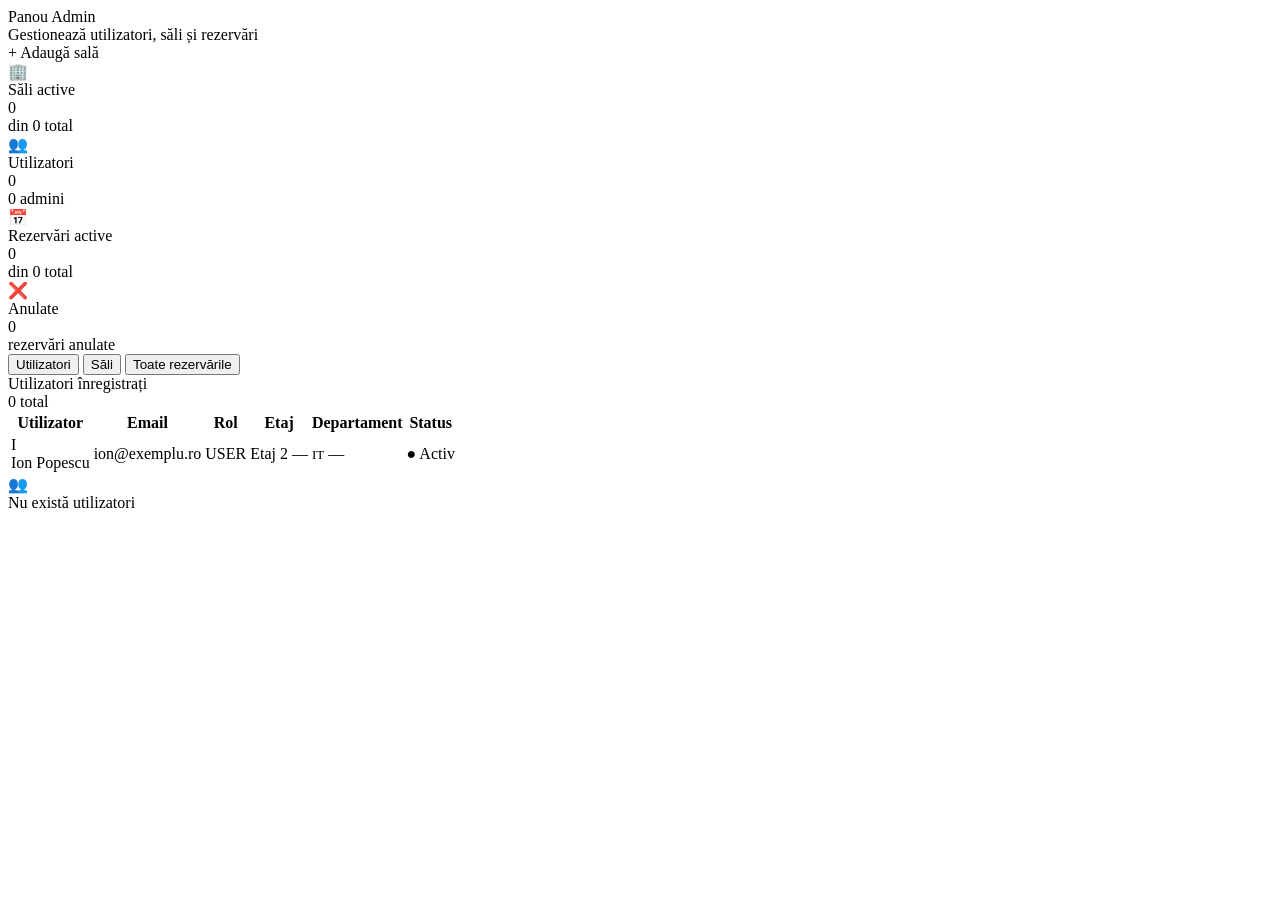
<file: src/main/resources/templates/admin/index.html>
<!DOCTYPE html>
<html lang="ro" xmlns:th="http://www.thymeleaf.org"
      xmlns:sec="http://www.thymeleaf.org/extras/spring-security">
<head>
    <meta charset="UTF-8"/>
    <meta name="viewport" content="width=device-width, initial-scale=1.0"/>
    <title>Admin — RoomBook</title>
    <link rel="stylesheet" th:href="@{/css/style.css}"/>
</head>
<body>

<nav th:replace="~{fragments/navbar :: navbar('admin')}"></nav>

<main>

    <!-- ── PAGE HEADER ── -->
    <div class="page-header">
        <div>
            <div class="page-title">Panou <span>Admin</span></div>
            <div class="page-subtitle">Gestionează utilizatori, săli și rezervări</div>
        </div>
        <a th:href="@{/rooms/add}" class="btn btn-primary">+ Adaugă sală</a>
    </div>

    <!-- ── FLASH MESSAGES ── -->
    <div class="alert alert-success" th:if="${success}" th:text="${success}"></div>
    <div class="alert alert-error"   th:if="${error}"   th:text="${error}"></div>

    <!-- ── STAT CARDS ── -->
    <div class="stats-grid">
        <div class="stat-card">
            <div class="stat-icon">🏢</div>
            <div class="stat-label">Săli active</div>
            <div class="stat-value accent" th:text="${activeRooms}">0</div>
            <div class="stat-sub">din <span th:text="${totalRooms}">0</span> total</div>
        </div>
        <div class="stat-card">
            <div class="stat-icon">👥</div>
            <div class="stat-label">Utilizatori</div>
            <div class="stat-value" th:text="${totalUsers}">0</div>
            <div class="stat-sub"><span th:text="${adminCount}">0</span> admini</div>
        </div>
        <div class="stat-card">
            <div class="stat-icon">📅</div>
            <div class="stat-label">Rezervări active</div>
            <div class="stat-value success" th:text="${confirmedReservations}">0</div>
            <div class="stat-sub">din <span th:text="${totalReservations}">0</span> total</div>
        </div>
        <div class="stat-card">
            <div class="stat-icon">❌</div>
            <div class="stat-label">Anulate</div>
            <div class="stat-value danger" th:text="${cancelledReservations}">0</div>
            <div class="stat-sub">rezervări anulate</div>
        </div>
    </div>

    <!-- ── TABS ── -->
    <div class="admin-tabs">
        <button class="admin-tab active" onclick="showTab('users', this)">Utilizatori</button>
        <button class="admin-tab"        onclick="showTab('rooms', this)">Săli</button>
        <button class="admin-tab"        onclick="showTab('reservations', this)">Toate rezervările</button>
    </div>

    <!-- ================================================================
         TAB: UTILIZATORI
         ================================================================ -->
    <div id="tab-users">
        <div class="section-header">
            <div class="section-title">Utilizatori înregistrați</div>
            <span class="badge badge-gray" th:text="${users.size()} + ' total'">0 total</span>
        </div>

        <div class="table-card" th:if="${!users.isEmpty()}">
            <table>
                <thead>
                <tr>
                    <th>Utilizator</th>
                    <th>Email</th>
                    <th>Rol</th>
                    <th>Etaj</th>
                    <th>Departament</th>
                    <th>Status</th>
                </tr>
                </thead>
                <tbody>
                <tr th:each="user : ${users}">
                    <td>
                        <div class="user-cell">
                            <!-- Inițiale avatar -->
                            <div class="user-avatar"
                                 th:text="${#strings.substring(user.name, 0, 1).toUpperCase()}">
                                I
                            </div>
                            <div>
                                <div class="td-name" th:text="${user.name}">Ion Popescu</div>
                            </div>
                        </div>
                    </td>
                    <td>
                        <div class="td-time" th:text="${user.email}">ion@exemplu.ro</div>
                    </td>
                    <td>
                            <span class="role-badge"
                                  th:classappend="${user.role.name() == 'ADMIN'} ? ' role-admin' : ' role-user'"
                                  th:text="${user.role.name()}">
                                USER
                            </span>
                    </td>
                    <td>
                            <span th:if="${user.floor != null}"
                                  class="td-time"
                                  th:text="'Etaj ' + ${user.floor}">Etaj 2</span>
                        <span th:if="${user.floor == null}" style="color:var(--text3)">—</span>
                    </td>
                    <td>
                            <span th:if="${user.department != null}"
                                  style="font-size:13px;color:var(--text2)"
                                  th:text="${user.department}">IT</span>
                        <span th:if="${user.department == null}" style="color:var(--text3)">—</span>
                    </td>
                    <td>
                            <span class="badge"
                                  th:classappend="${user.enabled} ? ' badge-green' : ' badge-red'"
                                  th:text="${user.enabled} ? '● Activ' : '● Inactiv'">
                                ● Activ
                            </span>
                    </td>
                </tr>
                </tbody>
            </table>
        </div>

        <div class="empty" th:if="${users.isEmpty()}">
            <div class="empty-icon">👥</div>
            <div class="empty-title">Nu există utilizatori</div>
        </div>
    </div>

    <!-- ================================================================
         TAB: SĂLI
         ================================================================ -->
    <div id="tab-rooms" style="display:none">
        <div class="section-header">
            <div class="section-title">Toate sălile</div>
            <a th:href="@{/rooms/add}" class="btn btn-primary btn-sm">+ Adaugă sală</a>
        </div>

        <div class="table-card" th:if="${!rooms.isEmpty()}">
            <table>
                <thead>
                <tr>
                    <th>Sală</th>
                    <th>Capacitate</th>
                    <th>Etaj</th>
                    <th>Echipamente</th>
                    <th>Status</th>
                    <th>Acțiuni</th>
                </tr>
                </thead>
                <tbody>
                <tr th:each="room : ${rooms}">
                    <td>
                        <div class="td-name" th:text="${room.name}">Sala Inovație</div>
                        <div class="td-sub"
                             th:if="${room.description != null}"
                             th:text="${room.description}">Descriere</div>
                    </td>
                    <td>
                        <div style="font-family:'Syne',sans-serif;font-size:18px;font-weight:700;color:var(--text)"
                             th:text="${room.capacity}">10</div>
                        <div class="td-sub">locuri</div>
                    </td>
                    <td>
                        <div class="td-time" th:text="'Etaj ' + ${room.floor}">Etaj 2</div>
                    </td>
                    <td>
                        <div class="room-equipment">
                                <span class="equip-tag"
                                      th:classappend="${room.hasProjector} ? ' on'">📽</span>
                            <span class="equip-tag"
                                  th:classappend="${room.hasWhiteboard} ? ' on'">📋</span>
                            <span class="equip-tag"
                                  th:classappend="${room.hasVideoConference} ? ' on'">📹</span>
                        </div>
                    </td>
                    <td>
                            <span class="badge"
                                  th:classappend="${room.active} ? ' badge-green' : ' badge-red'"
                                  th:text="${room.active} ? '● Activă' : '● Inactivă'">
                                ● Activă
                            </span>
                    </td>
                    <td>
                        <div style="display:flex;gap:6px;align-items:center">
                            <a class="btn btn-secondary btn-sm"
                               th:href="@{/rooms/{id}/edit(id=${room.id})}">Editează</a>
                            <form th:action="@{/rooms/{id}/delete(id=${room.id})}"
                                  method="post" style="display:inline">
                                <input type="hidden"
                                       th:name="${_csrf.parameterName}"
                                       th:value="${_csrf.token}"/>
                                <button type="submit" class="btn btn-danger btn-sm"
                                        onclick="return confirm('Dezactivezi această sală?')">
                                    Dezactivează
                                </button>
                            </form>
                        </div>
                    </td>
                </tr>
                </tbody>
            </table>
        </div>

        <div class="empty" th:if="${rooms.isEmpty()}">
            <div class="empty-icon">🏢</div>
            <div class="empty-title">Nu există săli</div>
            <a th:href="@{/rooms/add}" class="btn btn-primary">Adaugă prima sală</a>
        </div>
    </div>

    <!-- ================================================================
         TAB: TOATE REZERVĂRILE
         ================================================================ -->
    <div id="tab-reservations" style="display:none">
        <div class="section-header">
            <div class="section-title">Toate rezervările</div>
            <span class="badge badge-gray"
                  th:text="${reservations.size()} + ' total'">0 total</span>
        </div>

        <div class="table-card" th:if="${!reservations.isEmpty()}">
            <table>
                <thead>
                <tr>
                    <th>Sală</th>
                    <th>Utilizator</th>
                    <th>Data</th>
                    <th>Interval</th>
                    <th>Participanți</th>
                    <th>Status</th>
                    <th>Acțiuni</th>
                </tr>
                </thead>
                <tbody>
                <tr th:each="res : ${reservations}">
                    <td>
                        <div class="td-name" th:text="${res.roomName}">Sala Inovație</div>
                        <div class="td-sub" th:text="'Etaj ' + ${res.roomFloor}">Etaj 2</div>
                    </td>
                    <td>
                        <div class="user-cell">
                            <div class="user-avatar"
                                 th:text="${#strings.substring(res.userName, 0, 1).toUpperCase()}">
                                I
                            </div>
                            <div>
                                <div style="font-size:13.5px;font-weight:500"
                                     th:text="${res.userName}">Ion P.</div>
                                <div class="td-sub" th:text="${res.userEmail}">ion@ro</div>
                            </div>
                        </div>
                    </td>
                    <td>
                        <div class="td-time"
                             th:text="${#temporals.format(res.startTime, 'dd MMM yyyy')}">
                            01 Ian 2024
                        </div>
                    </td>
                    <td>
                        <div class="td-time"
                             th:text="${#temporals.format(res.startTime, 'HH:mm')}
                                          + ' → '
                                          + ${#temporals.format(res.endTime, 'HH:mm')}">
                            10:00 → 11:00
                        </div>
                    </td>
                    <td>
                        <div style="font-family:'Syne',sans-serif;font-size:16px;font-weight:700"
                             th:text="${res.participants}">5</div>
                    </td>
                    <td>
                            <span class="badge badge-green"
                                  th:if="${res.status.name() == 'CONFIRMED'}">● Confirmată</span>
                        <span class="badge badge-red"
                              th:if="${res.status.name() == 'CANCELLED'}">● Anulată</span>
                    </td>
                    <td>
                        <form th:if="${res.status.name() == 'CONFIRMED'}"
                              th:action="@{/reservations/{id}/cancel(id=${res.id})}"
                              method="post">
                            <input type="hidden"
                                   th:name="${_csrf.parameterName}"
                                   th:value="${_csrf.token}"/>
                            <button type="submit" class="btn btn-danger btn-sm"
                                    onclick="return confirm('Anulezi această rezervare?')">
                                Anulează
                            </button>
                        </form>
                    </td>
                </tr>
                </tbody>
            </table>
        </div>

        <div class="empty" th:if="${reservations.isEmpty()}">
            <div class="empty-icon">📅</div>
            <div class="empty-title">Nu există rezervări</div>
        </div>
    </div>

</main>

<script>
    function showTab(name, btn) {
        // Ascunde toate tab-urile
        ['users', 'rooms', 'reservations'].forEach(t => {
            document.getElementById('tab-' + t).style.display = 'none';
        });
        // Afișează tab-ul selectat
        document.getElementById('tab-' + name).style.display = '';
        // Update clase butoane
        document.querySelectorAll('.admin-tab').forEach(b => b.classList.remove('active'));
        btn.classList.add('active');
    }
</script>

</body>
</html>
</file>
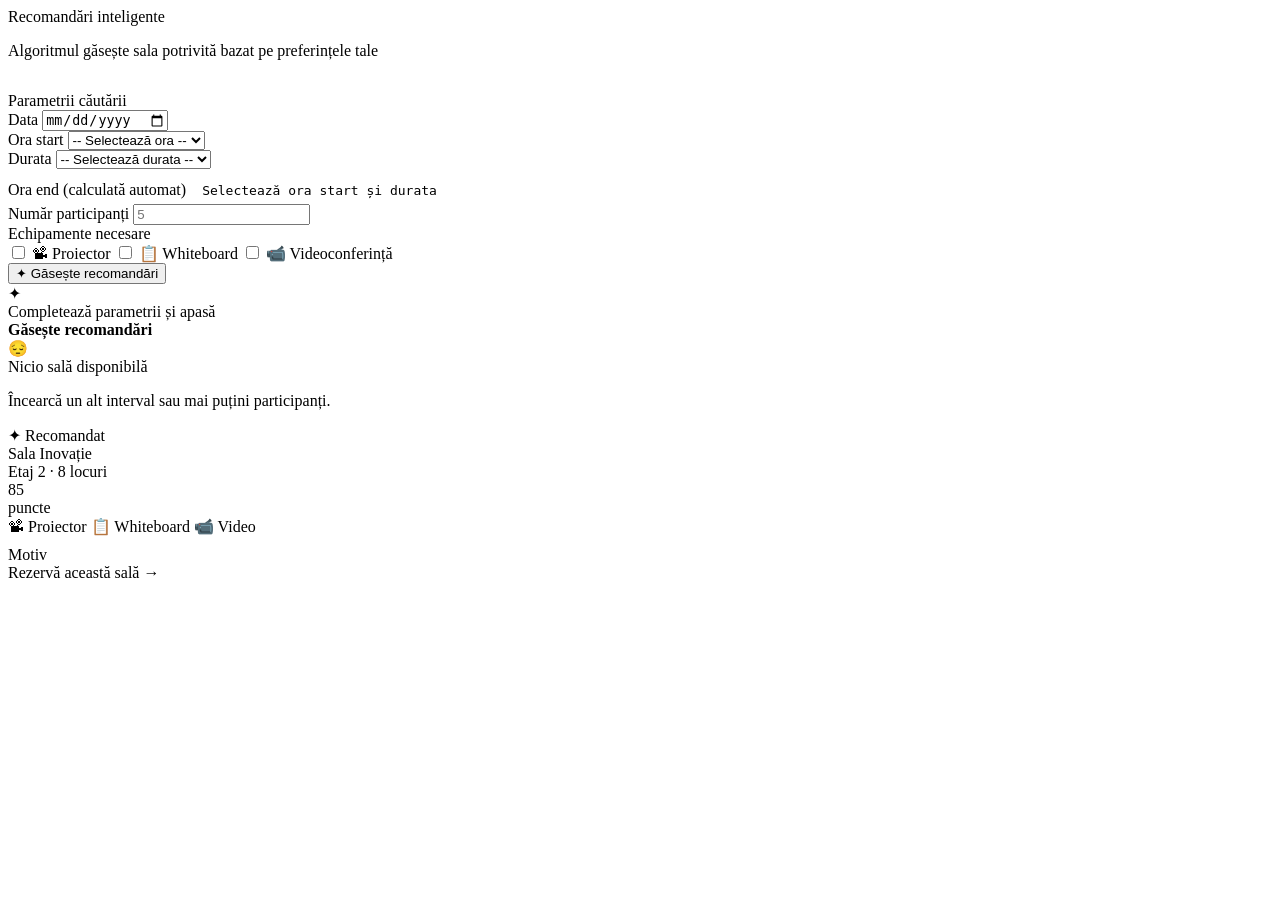
<file: src/main/resources/templates/recommendations/index.html>
<!DOCTYPE html>
<html lang="ro" xmlns:th="http://www.thymeleaf.org"
      xmlns:sec="http://www.thymeleaf.org/extras/spring-security">
<head>
    <meta charset="UTF-8"/>
    <meta name="viewport" content="width=device-width, initial-scale=1.0"/>
    <title>Recomandări — RoomBook</title>
    <link rel="stylesheet" th:href="@{/css/style.css}"/>
</head>
<body>

<nav th:replace="~{fragments/navbar :: navbar('recommendations')}"></nav>

<main>
    <div class="page-title" style="margin-bottom:4px;">
        Recomandări <span>inteligente</span>
    </div>
    <p class="page-subtitle" style="margin-bottom:32px;">
        Algoritmul găsește sala potrivită bazat pe preferințele tale
    </p>

    <div class="layout-sidebar">

        <!-- ── FORMULAR CĂUTARE ── -->
        <div class="card">
            <div class="card-title">Parametrii căutării</div>

            <form th:action="@{/recommendations}" method="get">

                <!-- Data -->
                <div class="form-group">
                    <label class="form-label">Data</label>
                    <input type="date" name="date" id="date" class="form-control"
                           th:value="${date}"
                           th:min="${#temporals.format(#temporals.createNow(), 'yyyy-MM-dd')}"
                           required/>
                </div>

                <!-- Ora start -->
                <div class="form-group">
                    <label class="form-label">Ora start</label>
                    <select name="startHour" id="startHour" class="form-control"
                            onchange="updateEndPreview()" required>
                        <option value="">-- Selectează ora --</option>
                        <option value="08:00" th:selected="${startHour == '08:00'}">08:00</option>
                        <option value="08:30" th:selected="${startHour == '08:30'}">08:30</option>
                        <option value="09:00" th:selected="${startHour == '09:00'}">09:00</option>
                        <option value="09:30" th:selected="${startHour == '09:30'}">09:30</option>
                        <option value="10:00" th:selected="${startHour == '10:00'}">10:00</option>
                        <option value="10:30" th:selected="${startHour == '10:30'}">10:30</option>
                        <option value="11:00" th:selected="${startHour == '11:00'}">11:00</option>
                        <option value="11:30" th:selected="${startHour == '11:30'}">11:30</option>
                        <option value="12:00" th:selected="${startHour == '12:00'}">12:00</option>
                        <option value="12:30" th:selected="${startHour == '12:30'}">12:30</option>
                        <option value="13:00" th:selected="${startHour == '13:00'}">13:00</option>
                        <option value="13:30" th:selected="${startHour == '13:30'}">13:30</option>
                        <option value="14:00" th:selected="${startHour == '14:00'}">14:00</option>
                        <option value="14:30" th:selected="${startHour == '14:30'}">14:30</option>
                        <option value="15:00" th:selected="${startHour == '15:00'}">15:00</option>
                        <option value="15:30" th:selected="${startHour == '15:30'}">15:30</option>
                        <option value="16:00" th:selected="${startHour == '16:00'}">16:00</option>
                        <option value="16:30" th:selected="${startHour == '16:30'}">16:30</option>
                        <option value="17:00" th:selected="${startHour == '17:00'}">17:00</option>
                        <option value="17:30" th:selected="${startHour == '17:30'}">17:30</option>
                    </select>
                </div>

                <!-- Durata -->
                <div class="form-group">
                    <label class="form-label">Durata</label>
                    <select name="duration" id="duration" class="form-control"
                            onchange="updateEndPreview()" required>
                        <option value="">-- Selectează durata --</option>
                        <option value="15"  th:selected="${duration == '15'}">15 minute</option>
                        <option value="30"  th:selected="${duration == '30'}">30 minute</option>
                        <option value="60"  th:selected="${duration == '60'}">1 oră</option>
                        <option value="90"  th:selected="${duration == '90'}">1 oră 30 minute</option>
                        <option value="120" th:selected="${duration == '120'}">2 ore</option>
                    </select>
                </div>

                <!-- Preview ora end -->
                <div class="form-group">
                    <label class="form-label">Ora end (calculată automat)</label>
                    <div class="end-preview" id="endPreview">
                        Selectează ora start și durata
                    </div>
                    <input type="hidden" name="endHour" id="endHour" th:value="${endHour}"/>
                </div>

                <!-- Număr participanți -->
                <div class="form-group">
                    <label class="form-label">Număr participanți</label>
                    <input type="number" name="participants" class="form-control"
                           placeholder="5" min="1" th:value="${participants}" required/>
                </div>

                <!-- Echipamente -->
                <div class="form-group">
                    <label class="form-label">Echipamente necesare</label>
                    <div class="check-group">
                        <label class="check-item">
                            <input type="checkbox" name="needsProjector" value="true"
                                   th:checked="${needsProjector}"/>
                            📽 Proiector
                        </label>
                        <label class="check-item">
                            <input type="checkbox" name="needsWhiteboard" value="true"
                                   th:checked="${needsWhiteboard}"/>
                            📋 Whiteboard
                        </label>
                        <label class="check-item">
                            <input type="checkbox" name="needsVideoConference" value="true"
                                   th:checked="${needsVideoConference}"/>
                            📹 Videoconferință
                        </label>
                    </div>
                </div>

                <button type="submit" class="btn btn-primary btn-block"
                        onclick="return validateForm()">
                    ✦ Găsește recomandări
                </button>
            </form>
        </div>

        <!-- ── REZULTATE ── -->
        <div>

            <div class="placeholder" th:if="${recommendations == null and error == null}">
                <div class="placeholder-icon">✦</div>
                <div>
                    Completează parametrii și apasă<br/>
                    <strong style="color:var(--text);">Găsește recomandări</strong>
                </div>
            </div>

            <div class="alert alert-error" th:if="${error}" th:text="${error}"></div>

            <div class="empty"
                 th:if="${recommendations != null and recommendations.isEmpty()}">
                <div class="empty-icon">😔</div>
                <div class="empty-title">Nicio sală disponibilă</div>
                <p>Încearcă un alt interval sau mai puțini participanți.</p>
            </div>

            <div class="rec-list"
                 th:if="${recommendations != null and !recommendations.isEmpty()}">

                <div class="rec-card"
                     th:each="rec, iter : ${recommendations}"
                     th:classappend="${iter.index == 0} ? ' top'">

                    <div class="top-badge" th:if="${iter.index == 0}">✦ Recomandat</div>

                    <div class="rec-name" th:text="${rec.roomName}">Sala Inovație</div>
                    <div class="rec-meta"
                         th:text="'Etaj ' + ${rec.floor} + ' · ' + ${rec.capacity} + ' locuri'">
                        Etaj 2 · 8 locuri
                    </div>

                    <div class="score-row">
                        <div>
                            <div class="score-num" th:text="${rec.score}">85</div>
                            <div class="score-label">puncte</div>
                        </div>
                        <div class="score-bar-wrap">
                            <div class="score-bar"
                                 th:style="'width:' + ${rec.score} + '%'"></div>
                        </div>
                    </div>

                    <div class="room-equipment" style="margin-bottom:10px;">
                        <span class="equip-tag" th:classappend="${rec.hasProjector} ? ' on'">
                            📽 Proiector
                        </span>
                        <span class="equip-tag" th:classappend="${rec.hasWhiteboard} ? ' on'">
                            📋 Whiteboard
                        </span>
                        <span class="equip-tag" th:classappend="${rec.hasVideoConference} ? ' on'">
                            📹 Video
                        </span>
                    </div>

                    <div class="reasons">
                        <span th:each="reason : ${rec.reasons}"
                              class="reason-tag"
                              th:classappend="${reason.contains('Nu are')} ? ' reason-bad' : ' reason-good'"
                              th:text="${reason}">
                            Motiv
                        </span>
                    </div>

                    <!-- Butonul transmite acum date, startHour, endHour, participants -->
                    <a class="btn btn-primary btn-sm"
                       th:href="@{/reservations/new(roomId=${rec.roomId},date=${date},startHour=${startHour},endHour=${endHour},participants=${participants})}">
                        Rezervă această sală →
                    </a>
                </div>
            </div>
        </div>
    </div>
</main>

<style>
    .end-preview {
        display: inline-block;
        margin-top: 8px;
        padding: 6px 12px;
        background: var(--bg3);
        border: 1px solid var(--border);
        border-radius: var(--radius-sm);
        font-size: 13px;
        color: var(--text2);
        font-family: 'DM Mono', monospace;
        min-width: 120px;
    }
    .end-preview span { color: var(--accent); font-weight: 500; }
</style>

<script th:src="@{/js/recommendations.js}"></script>

</body>
</html>
</file>
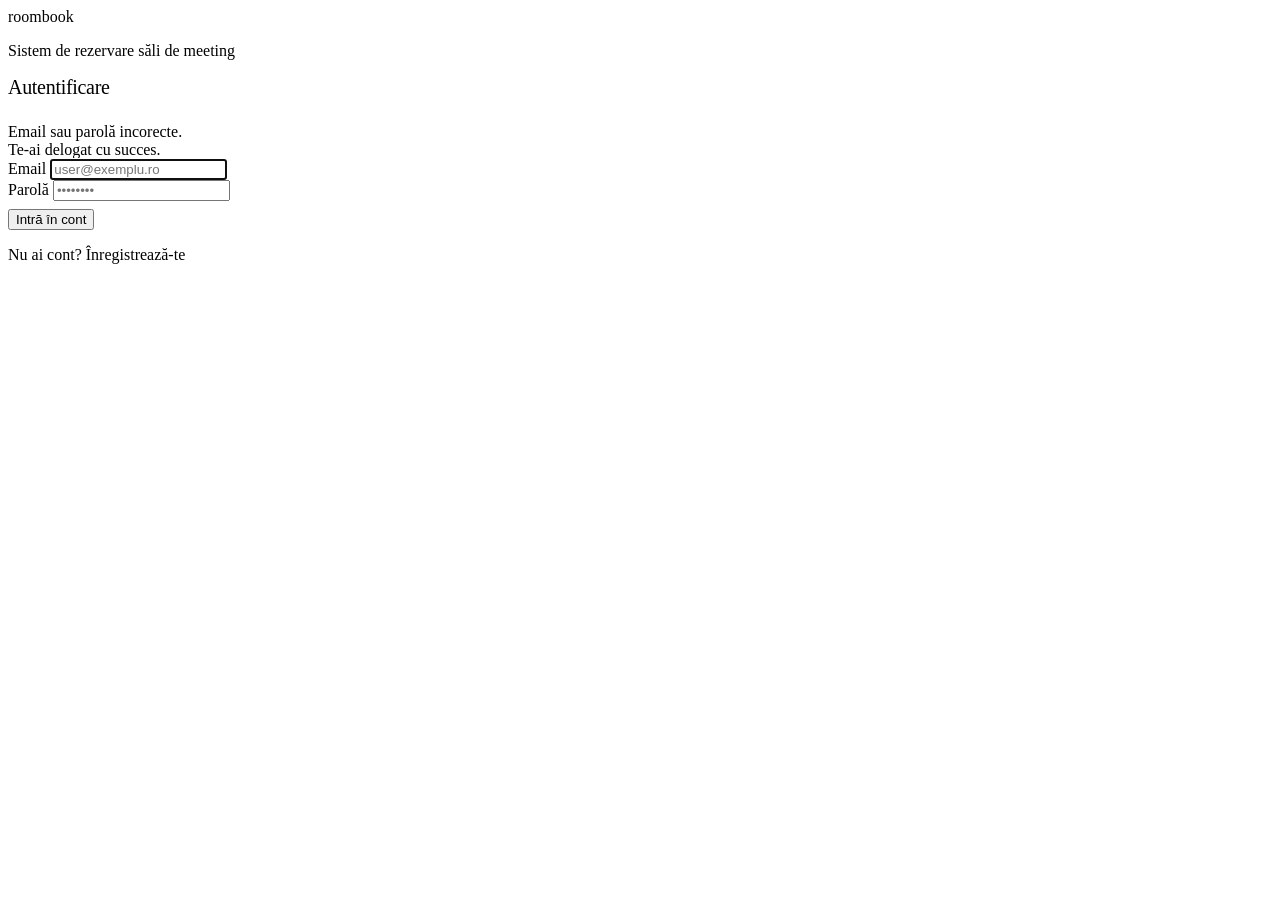
<file: src/main/resources/templates/auth/login.html>
<!DOCTYPE html>
<html lang="ro" xmlns:th="http://www.thymeleaf.org">
<head>
    <meta charset="UTF-8"/>
    <meta name="viewport" content="width=device-width, initial-scale=1.0"/>
    <title>Login — RoomBook</title>
    <link rel="stylesheet" th:href="@{/css/style.css}"/>
</head>
<body>
<div class="auth-wrap">
    <div class="auth-grid-bg"></div>

    <div class="auth-box">
        <div class="auth-logo">room<span>book</span></div>
        <p class="auth-subtitle">Sistem de rezervare săli de meeting</p>

        <div class="card">
            <div class="card-title" style="font-size:20px;color:var(--text);letter-spacing:-0.3px;margin-bottom:24px;">
                Autentificare
            </div>

            <!-- Mesaj succes după înregistrare -->
            <div class="alert alert-success" th:if="${success}" th:text="${success}"></div>

            <!-- Eroare login -->
            <div class="alert alert-error" th:if="${param.error}">
                Email sau parolă incorecte.
            </div>

            <!-- Mesaj după logout -->
            <div class="alert alert-success" th:if="${param.logout}">
                Te-ai delogat cu succes.
            </div>

            <!--
                Spring Security procesează automat POST /auth/login
                Câmpurile trebuie să se numească "username" și "password"
                Spring Security le citește automat cu aceste nume
            -->
            <form th:action="@{/auth/login}" method="post">
                <input type="hidden" th:name="${_csrf.parameterName}" th:value="${_csrf.token}"/>

                <div class="form-group">
                    <label class="form-label">Email</label>
                    <input type="email" name="username" class="form-control"
                           placeholder="user@exemplu.ro" required autofocus/>
                </div>

                <div class="form-group">
                    <label class="form-label">Parolă</label>
                    <input type="password" name="password" class="form-control"
                           placeholder="••••••••" required/>
                </div>

                <button type="submit" class="btn btn-primary btn-block" style="margin-top:8px;">
                    Intră în cont
                </button>
            </form>
        </div>

        <p class="auth-footer">
            Nu ai cont?
            <a th:href="@{/auth/register}">Înregistrează-te</a>
        </p>
    </div>
</div>
</body>
</html>
</file>
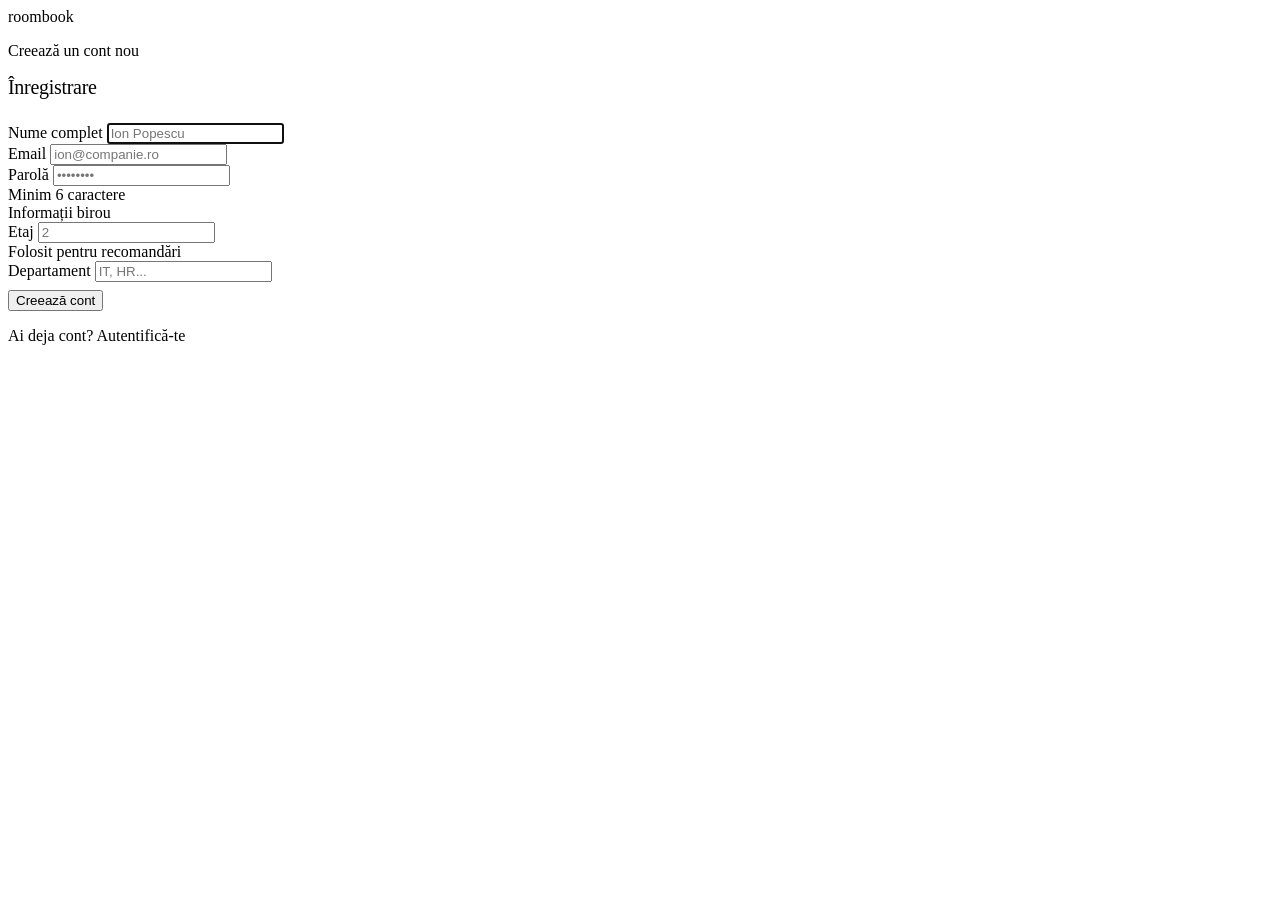
<file: src/main/resources/templates/auth/register.html>
<!DOCTYPE html>
<html lang="ro" xmlns:th="http://www.thymeleaf.org">
<head>
    <meta charset="UTF-8"/>
    <meta name="viewport" content="width=device-width, initial-scale=1.0"/>
    <title>Înregistrare — RoomBook</title>
    <link rel="stylesheet" th:href="@{/css/style.css}"/>
</head>
<body>
<div class="auth-wrap">
    <div class="auth-grid-bg"></div>

    <div class="auth-box" style="max-width:480px;">
        <div class="auth-logo">room<span>book</span></div>
        <p class="auth-subtitle">Creează un cont nou</p>

        <div class="card">
            <div class="card-title" style="font-size:20px;color:var(--text);letter-spacing:-0.3px;margin-bottom:24px;">
                Înregistrare
            </div>

            <!-- Eroare generală (ex: email deja există) -->
            <div class="alert alert-error" th:if="${error}" th:text="${error}"></div>

            <!--
                th:action — Thymeleaf adaugă automat token-ul CSRF
                th:object — leagă formularul de obiectul "registerForm" din Model
                th:field  — leagă câmpul de proprietatea obiectului
            -->
            <form th:action="@{/auth/register}" method="post" th:object="${registerForm}">
                <input type="hidden" th:name="${_csrf.parameterName}" th:value="${_csrf.token}"/>

                <div class="form-group">
                    <label class="form-label">Nume complet</label>
                    <input type="text" th:field="*{name}" class="form-control"
                           placeholder="Ion Popescu" required autofocus/>
                    <!-- Afișează eroarea de validare pentru câmpul name -->
                    <div class="form-error" th:if="${#fields.hasErrors('name')}"
                         th:errors="*{name}"></div>
                </div>

                <div class="form-group">
                    <label class="form-label">Email</label>
                    <input type="email" th:field="*{email}" class="form-control"
                           placeholder="ion@companie.ro" required/>
                    <div class="form-error" th:if="${#fields.hasErrors('email')}"
                         th:errors="*{email}"></div>
                </div>

                <div class="form-group">
                    <label class="form-label">Parolă</label>
                    <input type="password" th:field="*{password}" class="form-control"
                           placeholder="••••••••" required/>
                    <div class="form-hint">Minim 6 caractere</div>
                    <div class="form-error" th:if="${#fields.hasErrors('password')}"
                         th:errors="*{password}"></div>
                </div>

                <div class="section-label">Informații birou</div>

                <div class="form-row">
                    <div class="form-group">
                        <label class="form-label">Etaj</label>
                        <input type="number" th:field="*{floor}" class="form-control"
                               placeholder="2" min="0"/>
                        <div class="form-hint">Folosit pentru recomandări</div>
                    </div>
                    <div class="form-group">
                        <label class="form-label">Departament</label>
                        <input type="text" th:field="*{department}" class="form-control"
                               placeholder="IT, HR..."/>
                    </div>
                </div>

                <button type="submit" class="btn btn-primary btn-block" style="margin-top:8px;">
                    Creează cont
                </button>
            </form>
        </div>

        <p class="auth-footer">
            Ai deja cont?
            <a th:href="@{/auth/login}">Autentifică-te</a>
        </p>
    </div>
</div>
</body>
</html>
</file>
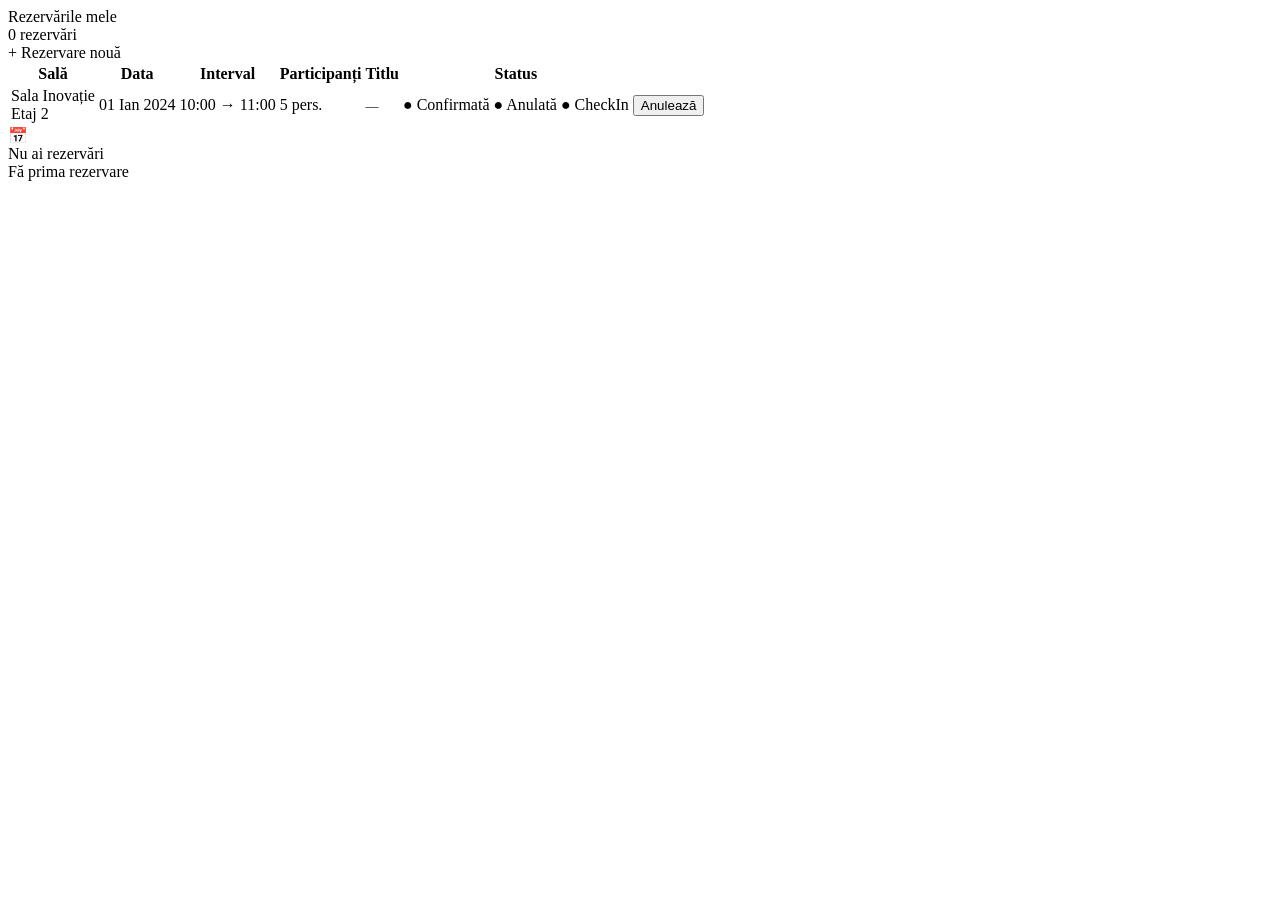
<file: src/main/resources/templates/reservations/my.html>
<!DOCTYPE html>
<html lang="ro" xmlns:th="http://www.thymeleaf.org"
      xmlns:sec="http://www.thymeleaf.org/extras/spring-security">
<head>
    <meta charset="UTF-8"/>
    <meta name="viewport" content="width=device-width, initial-scale=1.0"/>
    <title>Rezervările mele — RoomBook</title>
    <link rel="stylesheet" th:href="@{/css/style.css}"/>
</head>
<body>

<nav th:replace="~{fragments/navbar :: navbar('my-reservations')}"></nav>

<main>
    <div class="page-header">
        <div>
            <div class="page-title">Rezervările <span>mele</span></div>
            <div class="page-subtitle"
                 th:text="${reservations.size()} + ' rezervări'">0 rezervări</div>
        </div>
        <a th:href="@{/recommendations}" class="btn btn-primary">+ Rezervare nouă</a>
    </div>

    <!-- Mesaj succes după anulare -->
    <div class="alert alert-success" th:if="${success}" th:text="${success}"></div>

    <!-- Tabel rezervări -->
    <div class="table-card" th:if="${!reservations.isEmpty()}">
        <table>
            <thead>
            <tr>
                <th>Sală</th>
                <th>Data</th>
                <th>Interval</th>
                <th>Participanți</th>
                <th>Titlu</th>
                <th>Status</th>
                <th></th>
            </tr>
            </thead>
            <tbody>
            <tr th:each="res : ${reservations}">
                <td>
                    <div class="td-name" th:text="${res.roomName}">Sala Inovație</div>
                    <div class="td-sub" th:text="'Etaj ' + ${res.roomFloor}">Etaj 2</div>
                </td>
                <td>
                    <!-- #temporals — utilitar Thymeleaf pentru formatare date -->
                    <div class="td-time"
                         th:text="${#temporals.format(res.startTime, 'dd MMM yyyy')}">
                        01 Ian 2024
                    </div>
                </td>
                <td>
                    <div class="td-time"
                         th:text="${#temporals.format(res.startTime, 'HH:mm')}
                                      + ' → '
                                      + ${#temporals.format(res.endTime, 'HH:mm')}">
                        10:00 → 11:00
                    </div>
                </td>
                <td th:text="${res.participants} + ' pers.'">5 pers.</td>
                <td>
                    <span th:text="${res.title}" style="color:var(--text2);font-size:13px;">—</span>
                </td>
                <td>
                        <span class="badge badge-green"
                              th:if="${res.status.name() == 'CONFIRMED'}">● Confirmată</span>
                    <span class="badge badge-red"
                          th:if="${res.status.name() == 'CANCELLED'}">● Anulată</span>
                    <span class="badge greem-green"
                          th:if="${res.status.name() == 'ATTENDED'}">● CheckIn</span>
                </td>
                <td>
                    <!-- Buton anulare — doar pentru rezervări confirmate -->
                    <form th:if="${res.status.name() == 'CONFIRMED' or res.status.name() == 'ATTENDED'}"
                          th:action="@{/reservations/{id}/cancel(id=${res.id})}"
                          method="post">
                        <input type="hidden" th:name="${_csrf.parameterName}"
                               th:value="${_csrf.token}"/>
                        <button type="submit" class="btn btn-danger btn-sm"
                                onclick="return confirm('Anulezi rezervarea?')">
                            Anulează
                        </button>
                    </form>
                </td>
            </tr>
            </tbody>
        </table>
    </div>

    <!-- Empty state -->
    <div class="empty" th:if="${reservations.isEmpty()}">
        <div class="empty-icon">📅</div>
        <div class="empty-title">Nu ai rezervări</div>
        <a th:href="@{/recommendations}" class="btn btn-primary">Fă prima rezervare</a>
    </div>
</main>

</body>
</html>
</file>
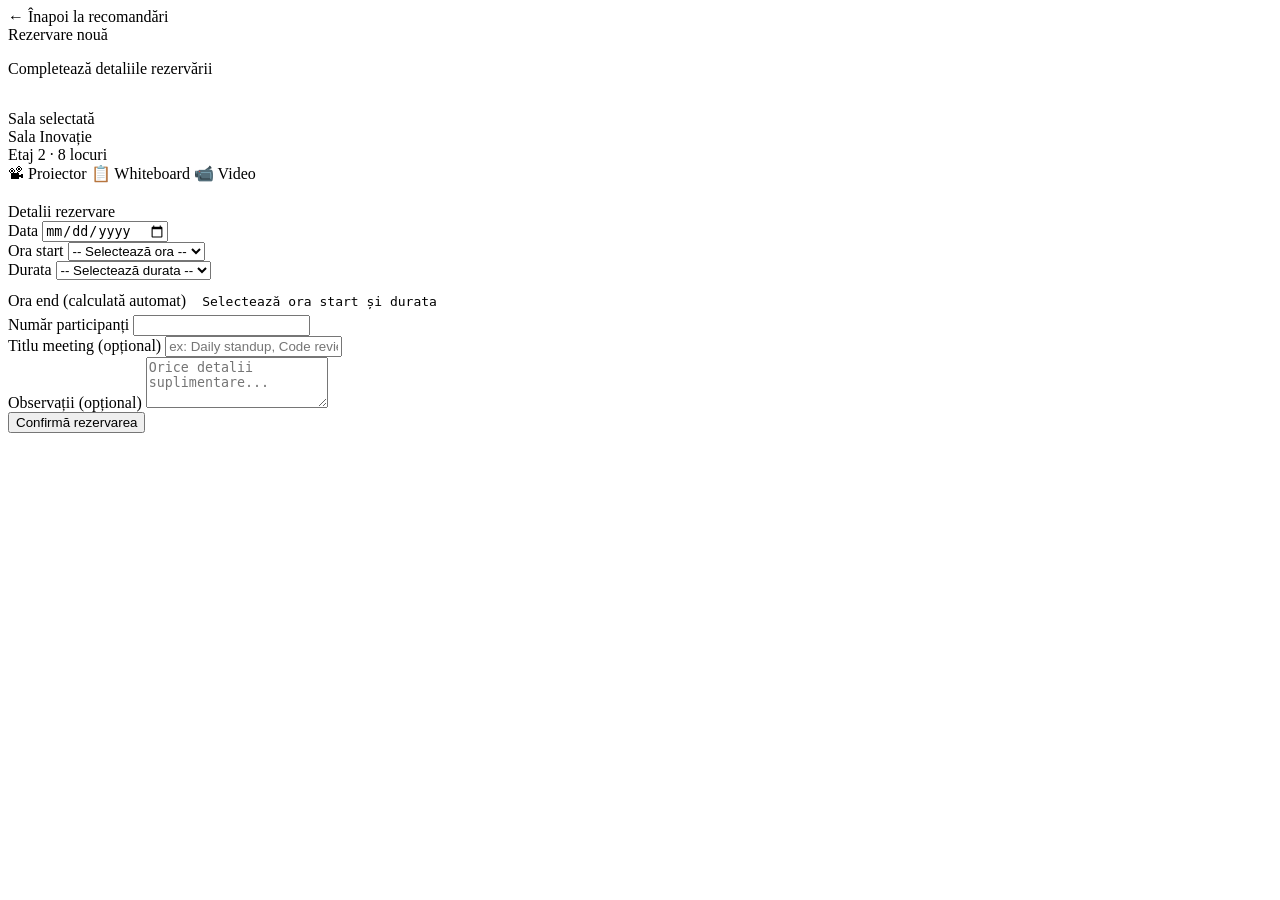
<file: src/main/resources/templates/reservations/new.html>
<!DOCTYPE html>
<html lang="ro" xmlns:th="http://www.thymeleaf.org"
      xmlns:sec="http://www.thymeleaf.org/extras/spring-security">
<head>
    <meta charset="UTF-8"/>
    <meta name="viewport" content="width=device-width, initial-scale=1.0"/>
    <title>Rezervare nouă — RoomBook</title>
    <link rel="stylesheet" th:href="@{/css/style.css}"/>
    <style>
        /* Preview ora end calculat automat */
        .end-preview {
            display: inline-block;
            margin-top: 8px;
            padding: 6px 12px;
            background: var(--bg3);
            border: 1px solid var(--border);
            border-radius: var(--radius-sm);
            font-size: 13px;
            color: var(--text2);
            font-family: 'DM Mono', monospace;
            min-width: 120px;
        }
        .end-preview span { color: var(--accent); font-weight: 500; }
    </style>
</head>
<body>

<nav th:replace="~{fragments/navbar :: navbar('my-reservations')}"></nav>

<main class="narrow">
    <a th:href="@{/recommendations}" class="btn-back">← Înapoi la recomandări</a>

    <div class="page-title" style="margin-bottom:4px;">
        Rezervare <span>nouă</span>
    </div>
    <p class="page-subtitle" style="margin-bottom:32px;">Completează detaliile rezervării</p>

    <!-- Eroare -->
    <div class="alert alert-error" th:if="${error}" th:text="${error}"></div>

    <!-- Preview sala -->
    <div class="card" style="margin-bottom:20px;">
        <div class="card-title">Sala selectată</div>
        <div class="room-preview">
            <div>
                <div class="room-preview-name" th:text="${room.name}">Sala Inovație</div>
                <div class="room-preview-meta"
                     th:text="'Etaj ' + ${room.floor} + ' · ' + ${room.capacity} + ' locuri'">
                    Etaj 2 · 8 locuri
                </div>
            </div>
            <div class="room-equipment">
                <span class="equip-tag on" th:if="${room.hasProjector}">📽 Proiector</span>
                <span class="equip-tag on" th:if="${room.hasWhiteboard}">📋 Whiteboard</span>
                <span class="equip-tag on" th:if="${room.hasVideoConference}">📹 Video</span>
            </div>
        </div>
    </div>

    <!-- Formular -->
    <div class="card">
        <div class="card-title">Detalii rezervare</div>

        <form th:action="@{/reservations}" method="post">
            <input type="hidden" th:name="${_csrf.parameterName}" th:value="${_csrf.token}"/>
            <input type="hidden" name="roomId" th:value="${room.id}"/>

            <!-- Data -->
            <div class="form-group">
                <label class="form-label">Data</label>
                <input type="date" name="date" id="date" class="form-control"
                       th:value="${date}"
                       th:min="${#temporals.format(#temporals.createNow(), 'yyyy-MM-dd')}"
                       required/>
            </div>

            <!-- Ora start -->
            <div class="form-group">
                <label class="form-label">Ora start</label>
                <select name="startHour" id="startHour" class="form-control"
                        onchange="updateEndPreview()" required>
                    <option value="">-- Selectează ora --</option>
                    <option value="08:00" th:selected="${startHour == '08:00'}">08:00</option>
                    <option value="08:30" th:selected="${startHour == '08:30'}">08:30</option>
                    <option value="09:00" th:selected="${startHour == '09:00'}">09:00</option>
                    <option value="09:30" th:selected="${startHour == '09:30'}">09:30</option>
                    <option value="10:00" th:selected="${startHour == '10:00'}">10:00</option>
                    <option value="10:30" th:selected="${startHour == '10:30'}">10:30</option>
                    <option value="11:00" th:selected="${startHour == '11:00'}">11:00</option>
                    <option value="11:30" th:selected="${startHour == '11:30'}">11:30</option>
                    <option value="12:00" th:selected="${startHour == '12:00'}">12:00</option>
                    <option value="12:30" th:selected="${startHour == '12:30'}">12:30</option>
                    <option value="13:00" th:selected="${startHour == '13:00'}">13:00</option>
                    <option value="13:30" th:selected="${startHour == '13:30'}">13:30</option>
                    <option value="14:00" th:selected="${startHour == '14:00'}">14:00</option>
                    <option value="14:30" th:selected="${startHour == '14:30'}">14:30</option>
                    <option value="15:00" th:selected="${startHour == '15:00'}">15:00</option>
                    <option value="15:30" th:selected="${startHour == '15:30'}">15:30</option>
                    <option value="16:00" th:selected="${startHour == '16:00'}">16:00</option>
                    <option value="16:30" th:selected="${startHour == '16:30'}">16:30</option>
                    <option value="17:00" th:selected="${startHour == '17:00'}">17:00</option>
                    <option value="17:30" th:selected="${startHour == '17:30'}">17:30</option>
                </select>
            </div>

            <!-- Durata -->
            <div class="form-group">
                <label class="form-label">Durata</label>
                <select name="duration" id="duration" class="form-control"
                        onchange="updateEndPreview()" required>
                    <option value="">-- Selectează durata --</option>
                    <option value="15"  th:selected="${duration == '15'}">15 minute</option>
                    <option value="30"  th:selected="${duration == '30'}">30 minute</option>
                    <option value="60"  th:selected="${duration == '60'}">1 oră</option>
                    <option value="90"  th:selected="${duration == '90'}">1 oră 30 minute</option>
                    <option value="120" th:selected="${duration == '120'}">2 ore</option>
                </select>
            </div>

            <!-- Preview ora end — calculat automat din JS -->
            <div class="form-group">
                <label class="form-label">Ora end (calculată automat)</label>
                <div class="end-preview" id="endPreview">
                    Selectează ora start și durata
                </div>
                <!-- Camp ascuns trimis la server -->
                <input type="hidden" name="endHour" id="endHour" th:value="${endHour}"/>
            </div>

            <!-- Participanți -->
            <div class="form-group">
                <label class="form-label">Număr participanți</label>
                <input type="number" name="participants" class="form-control"
                       th:value="${participants}" min="1"
                       th:max="${room.capacity}" required/>
                <div class="form-hint"
                     th:text="'Maxim ' + ${room.capacity} + ' participanți'"></div>
            </div>

            <!-- Titlu -->
            <div class="form-group">
                <label class="form-label">Titlu meeting (opțional)</label>
                <input type="text" name="title" class="form-control"
                       placeholder="ex: Daily standup, Code review..."/>
            </div>

            <!-- Observații -->
            <div class="form-group">
                <label class="form-label">Observații (opțional)</label>
                <textarea name="notes" class="form-control" rows="3"
                          placeholder="Orice detalii suplimentare..."></textarea>
            </div>

            <button type="submit" class="btn btn-primary btn-block"
                    onclick="return validateForm()">
                Confirmă rezervarea
            </button>
        </form>
    </div>
</main>

<script th:src="@{/js/recommendations.js}"></script>

</body>
</html>
</file>
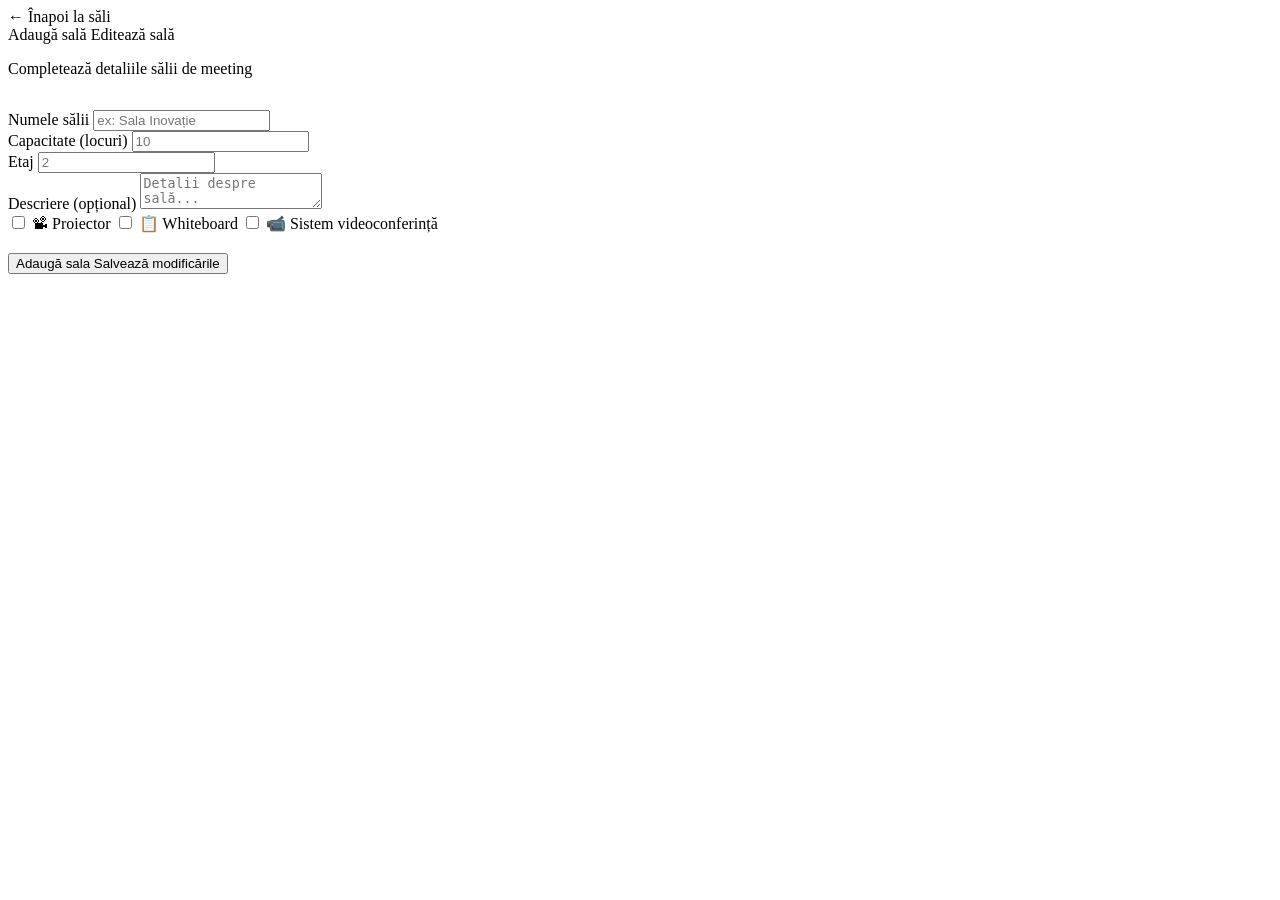
<file: src/main/resources/templates/rooms/form.html>
<!DOCTYPE html>
<html lang="ro" xmlns:th="http://www.thymeleaf.org"
      xmlns:sec="http://www.thymeleaf.org/extras/spring-security">
<head>
    <meta charset="UTF-8"/>
    <meta name="viewport" content="width=device-width, initial-scale=1.0"/>
    <title>Sală — RoomBook</title>
    <link rel="stylesheet" th:href="@{/css/style.css}"/>
</head>
<body>

<nav th:replace="~{fragments/navbar :: navbar('admin')}"></nav>

<main class="narrow">
    <a th:href="@{/rooms}" class="btn-back">← Înapoi la săli</a>

    <div class="page-title" style="margin-bottom:4px;">
        <!-- Titlu diferit pentru adăugare vs editare -->
        <span th:if="${room == null}">Adaugă <span style="color:var(--accent)">sală</span></span>
        <span th:if="${room != null}">Editează <span style="color:var(--accent)" th:text="${room.name}">sală</span></span>
    </div>
    <p class="page-subtitle" style="margin-bottom:32px;">
        Completează detaliile sălii de meeting
    </p>

    <div class="card">
        <form th:action="${room == null} ? @{/rooms/add} : @{/rooms/{id}/edit(id=${room.id})}"
              method="post"
              th:object="${roomForm}">
            <input type="hidden" th:name="${_csrf.parameterName}" th:value="${_csrf.token}"/>

            <div class="form-group">
                <label class="form-label">Numele sălii</label>
                <input type="text" th:field="*{name}" class="form-control"
                       placeholder="ex: Sala Inovație" required/>
                <!-- șters: th:value="${room != null} ? ${room.name}" -->
                <div class="form-error" th:if="${#fields.hasErrors('name')}"
                     th:errors="*{name}"></div>
            </div>

            <div class="form-row">
                <div class="form-group">
                    <label class="form-label">Capacitate (locuri)</label>
                    <input type="number" th:field="*{capacity}" class="form-control"
                           placeholder="10" min="1" required/>
                    <!-- șters: th:value="${room != null} ? ${room.capacity}" -->
                </div>
                <div class="form-group">
                    <label class="form-label">Etaj</label>
                    <input type="number" th:field="*{floor}" class="form-control"
                           placeholder="2" min="0" required/>
                    <!-- șters: th:value="${room != null} ? ${room.floor}" -->
                </div>
            </div>

            <div class="form-group">
                <label class="form-label">Descriere (opțional)</label>
                <textarea th:field="*{description}" class="form-control" rows="2"
                          placeholder="Detalii despre sală..."></textarea>
                <!-- șters: th:text="${room != null} ? ${room.description}" -->
            </div>

            <div class="check-group" style="margin-bottom:20px;">
                <label class="check-item">
                    <input type="checkbox" th:field="*{hasProjector}"/>
                    <!-- șters: th:checked="${room != null and room.hasProjector}" -->
                    📽 Proiector
                </label>
                <label class="check-item">
                    <input type="checkbox" th:field="*{hasWhiteboard}"/>
                    📋 Whiteboard
                </label>
                <label class="check-item">
                    <input type="checkbox" th:field="*{hasVideoConference}"/>
                    📹 Sistem videoconferință
                </label>
            </div>

            <button type="submit" class="btn btn-primary btn-block">
                <span th:if="${room == null}">Adaugă sala</span>
                <span th:if="${room != null}">Salvează modificările</span>
            </button>
        </form>
    </div>
</main>

</body>
</html>
</file>
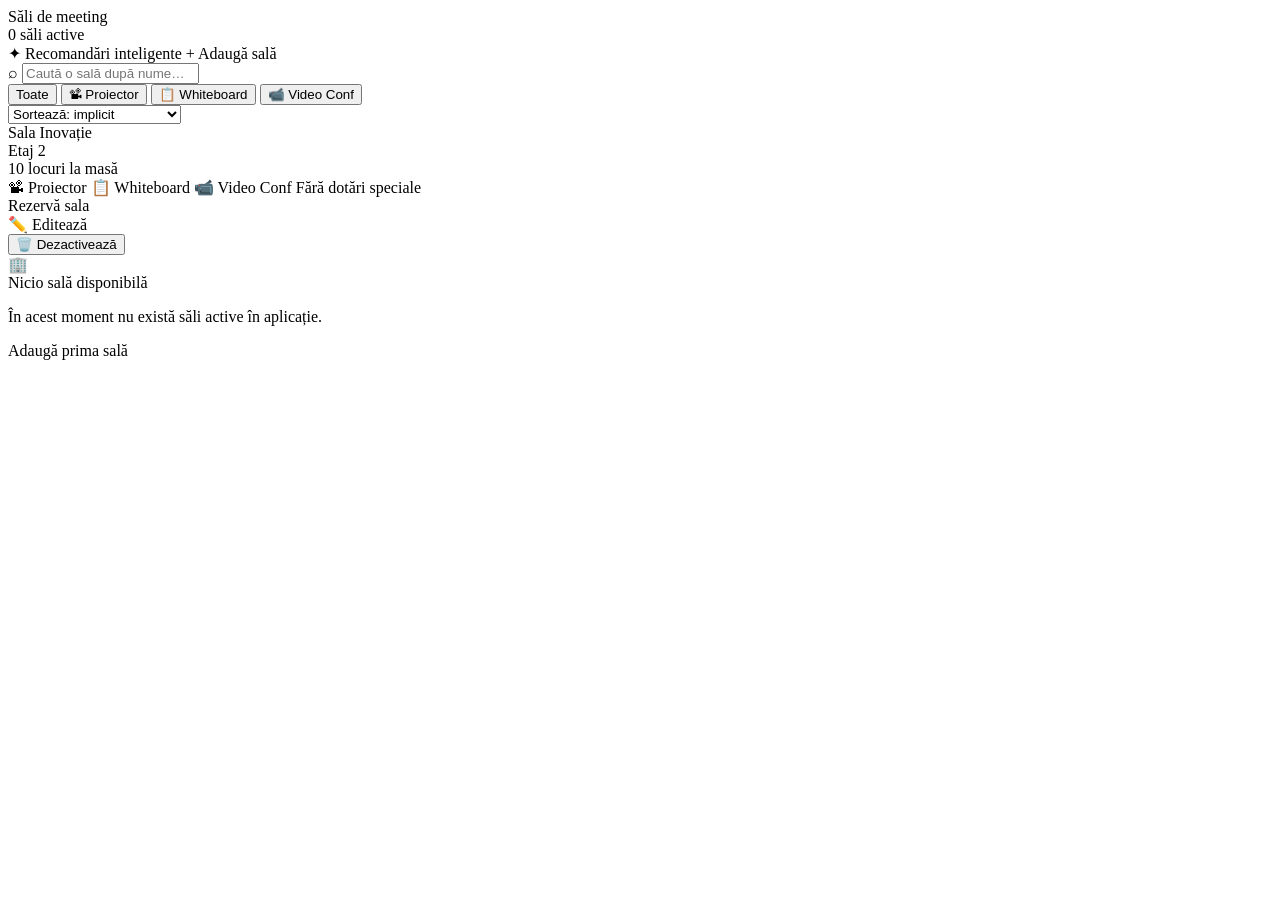
<file: src/main/resources/templates/rooms/list.html>
<!DOCTYPE html>
<html lang="ro" xmlns:th="http://www.thymeleaf.org"
      xmlns:sec="http://www.thymeleaf.org/extras/spring-security">
<head>
    <meta charset="UTF-8"/>
    <meta name="viewport" content="width=device-width, initial-scale=1.0"/>
    <title>Săli — RoomBook</title>
    <link rel="stylesheet" th:href="@{/css/style.css}"/>
</head>
<body>

<nav th:replace="~{fragments/navbar :: navbar('rooms')}"></nav>

<main>
    <div class="page-header">
        <div>
            <div class="page-title">Săli de <span>meeting</span></div>
            <div class="page-subtitle" th:text="${rooms != null ? rooms.size() : 0} + ' săli disponibile pentru rezervare'">0 săli active</div>
        </div>

        <div class="page-header-actions">
            <a th:href="@{/recommendations}" class="btn btn-secondary">
                <span>✦ Recomandări inteligente</span>
            </a>
            <a sec:authorize="hasRole('ADMIN')"
               th:href="@{/rooms/add}"
               class="btn btn-primary">+ Adaugă sală</a>
        </div>
    </div>

    <div class="alert alert-success" th:if="${success}" th:text="${success}"></div>

    <div class="room-filters" th:if="${not #lists.isEmpty(rooms)}">
        <div class="search-field">
            <span class="search-icon">⌕</span>
            <input type="text" id="roomSearch" class="search-input" placeholder="Caută o sală după nume…" autocomplete="off"/>
        </div>

        <div class="filter-chips" id="equipFilters">
            <button type="button" class="filter-chip active" data-filter="all">Toate</button>
            <button type="button" class="filter-chip" data-filter="projector">📽 Proiector</button>
            <button type="button" class="filter-chip" data-filter="whiteboard">📋 Whiteboard</button>
            <button type="button" class="filter-chip" data-filter="videoconference">📹 Video Conf</button>
        </div>

        <select id="capacitySort" class="form-control capacity-sort">
            <option value="default">Sortează: implicit</option>
            <option value="capacity-desc">Capacitate: mare → mică</option>
            <option value="capacity-asc">Capacitate: mică → mare</option>
            <option value="name-asc">Nume: A → Z</option>
        </select>
    </div>

    <div class="grid grid-3" id="roomsGrid" th:if="${not #lists.isEmpty(rooms)}">
        <div class="room-card"
             th:each="room : ${rooms}"
             th:data-name="${#strings.toLowerCase(room.name)}"
             th:data-capacity="${room.capacity}"
             th:data-projector="${room.hasProjector}"
             th:data-whiteboard="${room.hasWhiteboard}"
             th:data-videoconference="${room.hasVideoConference}">

            <div class="room-card-top">
                <div class="room-card-header">
                    <div class="room-name" th:text="${room.name}">Sala Inovație</div>
                    <span class="room-floor-tag" th:text="'Etaj ' + ${room.floor}">Etaj 2</span>
                </div>

                <div class="room-capacity-row">
                    <span class="room-capacity-num" th:text="${room.capacity}">10</span>
                    <span class="room-capacity-label">locuri la masă</span>
                </div>

                <div class="room-equipment">
                    <span class="equip-tag on" th:if="${room.hasProjector}">📽 Proiector</span>
                    <span class="equip-tag on" th:if="${room.hasWhiteboard}">📋 Whiteboard</span>
                    <span class="equip-tag on" th:if="${room.hasVideoConference}">📹 Video Conf</span>

                    <span class="equip-tag" th:if="${!room.hasProjector && !room.hasWhiteboard && !room.hasVideoConference}">Fără dotări speciale</span>
                </div>
            </div>

            <div class="room-card-bottom">
                <a th:href="@{/calendar/{id}(id=${room.id})}" class="btn btn-primary btn-block">
                    Rezervă sala
                </a>

                <div sec:authorize="hasRole('ADMIN')" class="room-admin-actions">
                    <a th:href="@{/rooms/{id}/edit(id=${room.id})}" class="btn btn-secondary btn-sm">
                        ✏️ Editează
                    </a>

                    <form th:action="@{/rooms/{id}/delete(id=${room.id})}" method="post" class="room-delete-form">
                        <input type="hidden" th:name="${_csrf.parameterName}" th:value="${_csrf.token}"/>
                        <button type="submit" class="btn btn-danger btn-sm"
                                onclick="return confirm('Sigur dorești să dezactivezi această sală?')">
                            🗑️ Dezactivează
                        </button>
                    </form>
                </div>
            </div>

        </div>
    </div>

    <div class="empty" id="noResults" hidden>
        <div class="empty-icon">⌕</div>
        <div class="empty-title">Nicio sală nu se potrivește</div>
        <p>Încearcă alt termen de căutare sau elimină filtrele de dotări.</p>
        <button type="button" class="btn btn-secondary" id="clearFilters">Șterge filtrele</button>
    </div>

    <div class="empty" th:if="${#lists.isEmpty(rooms)}">
        <div class="empty-icon">🏢</div>
        <div class="empty-title">Nicio sală disponibilă</div>
        <p>În acest moment nu există săli active în aplicație.</p>
        <a sec:authorize="hasRole('ADMIN')"
           th:href="@{/rooms/add}"
           class="btn btn-primary">Adaugă prima sală</a>
    </div>
</main>

<script th:inline="none">
    (function () {
        const grid = document.getElementById('roomsGrid');
        if (!grid) return;

        const cards = Array.from(grid.querySelectorAll('.room-card'));
        const searchInput = document.getElementById('roomSearch');
        const chips = Array.from(document.querySelectorAll('.filter-chip'));
        const sortSelect = document.getElementById('capacitySort');
        const noResults = document.getElementById('noResults');
        const clearBtn = document.getElementById('clearFilters');

        let activeFilter = 'all';

        function applyFilters() {
            const query = searchInput.value.trim().toLowerCase();
            let visibleCount = 0;

            cards.forEach(card => {
                const matchesName = card.dataset.name.includes(query);
                const matchesEquip = activeFilter === 'all' || card.dataset[activeFilter] === 'true';
                const show = matchesName && matchesEquip;
                card.style.display = show ? '' : 'none';
                if (show) visibleCount++;
            });

            noResults.hidden = visibleCount !== 0;
            grid.style.display = visibleCount === 0 ? 'none' : '';
        }

        function applySort() {
            const mode = sortSelect.value;
            const sorted = [...cards];

            if (mode === 'capacity-desc') {
                sorted.sort((a, b) => Number(b.dataset.capacity) - Number(a.dataset.capacity));
            } else if (mode === 'capacity-asc') {
                sorted.sort((a, b) => Number(a.dataset.capacity) - Number(b.dataset.capacity));
            } else if (mode === 'name-asc') {
                sorted.sort((a, b) => a.dataset.name.localeCompare(b.dataset.name));
            }

            sorted.forEach(card => grid.appendChild(card));
        }

        searchInput.addEventListener('input', applyFilters);

        chips.forEach(chip => {
            chip.addEventListener('click', () => {
                chips.forEach(c => c.classList.remove('active'));
                chip.classList.add('active');
                activeFilter = chip.dataset.filter;
                applyFilters();
            });
        });

        sortSelect.addEventListener('change', applySort);

        clearBtn.addEventListener('click', () => {
            searchInput.value = '';
            chips.forEach(c => c.classList.remove('active'));
            chips[0].classList.add('active');
            activeFilter = 'all';
            applyFilters();
        });
    })();
</script>

</body>
</html>
</file>
